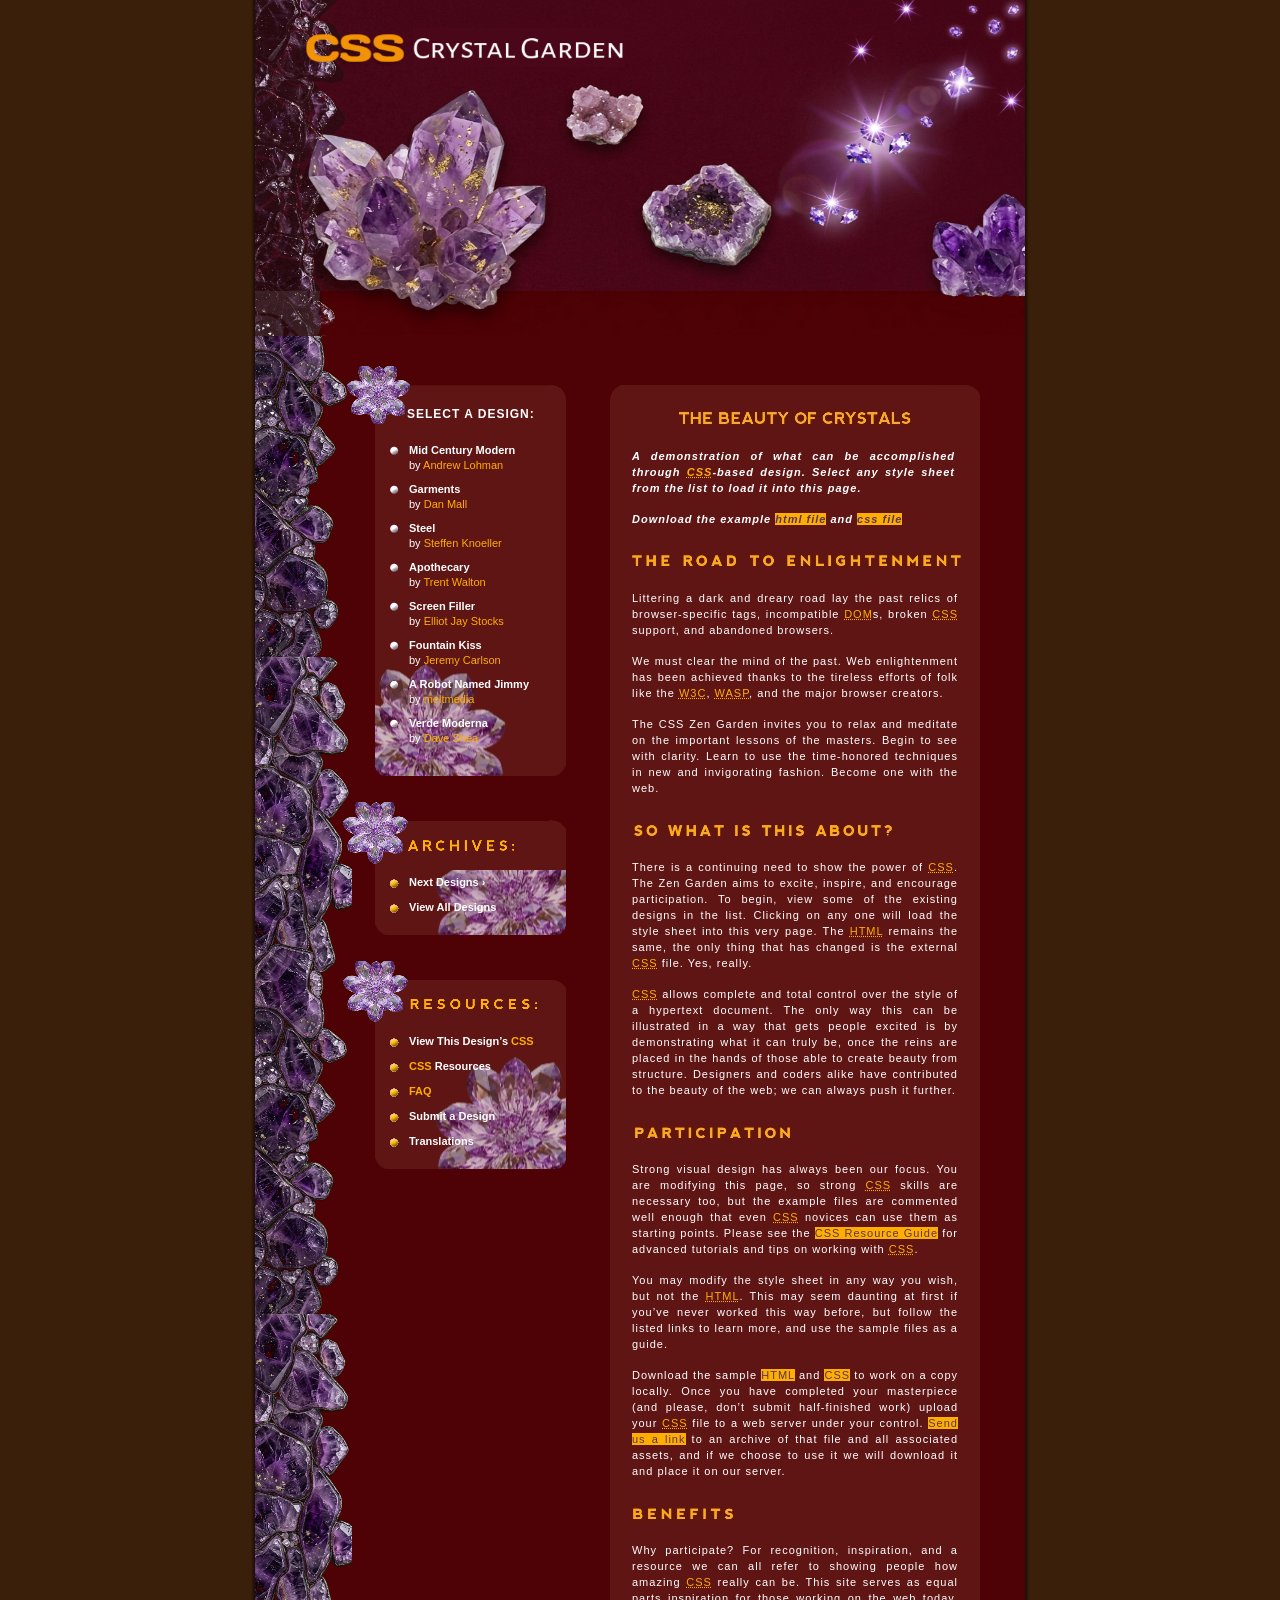
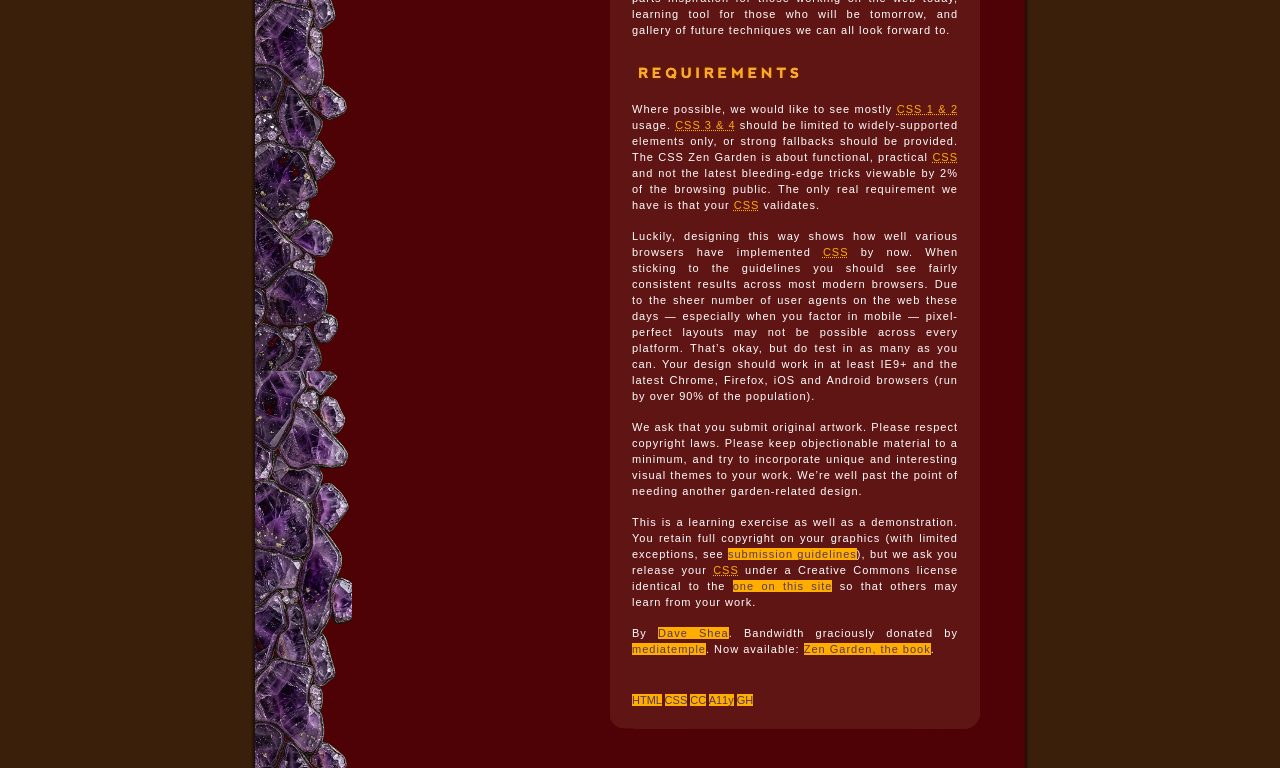
<file: index.html>
<!DOCTYPE html>
<!-- saved from url=(0029)https://csszengarden.com/123/ -->
<html lang="en"><head><meta http-equiv="Content-Type" content="text/html; charset=UTF-8">
	
	<title>CSS Zen Garden: The Beauty of CSS Design</title>

	<link rel="stylesheet" media="screen" href="style.css">
	<link rel="alternate" type="application/rss+xml" title="RSS" href="http://www.csszengarden.com/zengarden.xml">

	<meta name="viewport" content="width=device-width, initial-scale=1.0">
	<meta name="author" content="Dave Shea">
	<meta name="description" content="A demonstration of what can be accomplished visually through CSS-based design.">
	<meta name="robots" content="all">


	<!--[if lt IE 9]>
	<script src="script/html5shiv.js"></script>
	<![endif]-->
</head>

<!--



	View source is a feature, not a bug. Thanks for your curiosity and
	interest in participating!

	Here are the submission guidelines for the new and improved csszengarden.com:

	- CSS3? Of course! Prefix for ALL browsers where necessary.
	- go responsive; test your layout at multiple screen sizes.
	- your browser testing baseline: IE9+, recent Chrome/Firefox/Safari, and iOS/Android
	- Graceful degradation is acceptable, and in fact highly encouraged.
	- use classes for styling. Don't use ids.
	- web fonts are cool, just make sure you have a license to share the files. Hosted
	  services that are applied via the CSS file (ie. Google Fonts) will work fine, but
	  most that require custom HTML won't. TypeKit is supported, see the readme on this
	  page for usage instructions: https://github.com/mezzoblue/csszengarden.com/

	And a few tips on building your CSS file:

	- use :first-child, :last-child and :nth-child to get at non-classed elements
	- use ::before and ::after to create pseudo-elements for extra styling
	- use multiple background images to apply as many as you need to any element
	- use the Kellum Method for image replacement, if still needed. http://goo.gl/GXxdI
	- don't rely on the extra divs at the bottom. Use ::before and ::after instead.

		
-->

<body id="css-zen-garden">
<div class="page-wrapper">

	<section class="intro" id="zen-intro">
		<header role="banner">
			<h1>CSS Zen Garden</h1>
			<h2>The Beauty of <abbr title="Cascading Style Sheets">CSS</abbr> Design</h2>
		</header>

		<div class="summary" id="zen-summary" role="article">
			<p>A demonstration of what can be accomplished through <abbr title="Cascading Style Sheets">CSS</abbr>-based design. Select any style sheet from the list to load it into this page.</p>
			<p>Download the example <a href="https://csszengarden.com/examples/index" title="This page&#39;s source HTML code, not to be modified.">html file</a> and <a href="https://csszengarden.com/examples/style.css" title="This page&#39;s sample CSS, the file you may modify.">css file</a></p>
		</div>

		<div class="preamble" id="zen-preamble" role="article">
			<h3>The Road to Enlightenment</h3>
			<p>Littering a dark and dreary road lay the past relics of browser-specific tags, incompatible <abbr title="Document Object Model">DOM</abbr>s, broken <abbr title="Cascading Style Sheets">CSS</abbr> support, and abandoned browsers.</p>
			<p>We must clear the mind of the past. Web enlightenment has been achieved thanks to the tireless efforts of folk like the <abbr title="World Wide Web Consortium">W3C</abbr>, <abbr title="Web Standards Project">WaSP</abbr>, and the major browser creators.</p>
			<p>The CSS Zen Garden invites you to relax and meditate on the important lessons of the masters. Begin to see with clarity. Learn to use the time-honored techniques in new and invigorating fashion. Become one with the web.</p>
		</div>
	</section>

	<div class="main supporting" id="zen-supporting" role="main">
		<div class="explanation" id="zen-explanation" role="article">
			<h3>So What is This About?</h3>
			<p>There is a continuing need to show the power of <abbr title="Cascading Style Sheets">CSS</abbr>. The Zen Garden aims to excite, inspire, and encourage participation. To begin, view some of the existing designs in the list. Clicking on any one will load the style sheet into this very page. The <abbr title="HyperText Markup Language">HTML</abbr> remains the same, the only thing that has changed is the external <abbr title="Cascading Style Sheets">CSS</abbr> file. Yes, really.</p>
			<p><abbr title="Cascading Style Sheets">CSS</abbr> allows complete and total control over the style of a hypertext document. The only way this can be illustrated in a way that gets people excited is by demonstrating what it can truly be, once the reins are placed in the hands of those able to create beauty from structure. Designers and coders alike have contributed to the beauty of the web; we can always push it further.</p>
		</div>

		<div class="participation" id="zen-participation" role="article">
			<h3>Participation</h3>
			<p>Strong visual design has always been our focus. You are modifying this page, so strong <abbr title="Cascading Style Sheets">CSS</abbr> skills are necessary too, but the example files are commented well enough that even <abbr title="Cascading Style Sheets">CSS</abbr> novices can use them as starting points. Please see the <a href="https://csszengarden.com/pages/resources/" title="A listing of CSS-related resources"><abbr title="Cascading Style Sheets">CSS</abbr> Resource Guide</a> for advanced tutorials and tips on working with <abbr title="Cascading Style Sheets">CSS</abbr>.</p>
			<p>You may modify the style sheet in any way you wish, but not the <abbr title="HyperText Markup Language">HTML</abbr>. This may seem daunting at first if you’ve never worked this way before, but follow the listed links to learn more, and use the sample files as a guide.</p>
			<p>Download the sample <a href="https://csszengarden.com/examples/index" title="This page&#39;s source HTML code, not to be modified.">HTML</a> and <a href="https://csszengarden.com/examples/style.css" title="This page&#39;s sample CSS, the file you may modify.">CSS</a> to work on a copy locally. Once you have completed your masterpiece (and please, don’t submit half-finished work) upload your <abbr title="Cascading Style Sheets">CSS</abbr> file to a web server under your control. <a href="https://csszengarden.com/pages/submit/" title="Use the contact form to send us your CSS file">Send us a link</a> to an archive of that file and all associated assets, and if we choose to use it we will download it and place it on our server.</p>
		</div>

		<div class="benefits" id="zen-benefits" role="article">
			<h3>Benefits</h3>
			<p>Why participate? For recognition, inspiration, and a resource we can all refer to showing people how amazing <abbr title="Cascading Style Sheets">CSS</abbr> really can be. This site serves as equal parts inspiration for those working on the web today, learning tool for those who will be tomorrow, and gallery of future techniques we can all look forward to.</p>
		</div>

		<div class="requirements" id="zen-requirements" role="article">
			<h3>Requirements</h3>
			<p>Where possible, we would like to see mostly <abbr title="Cascading Style Sheets, levels 1 and 2">CSS 1 &amp; 2</abbr> usage. <abbr title="Cascading Style Sheets, levels 3 and 4">CSS 3 &amp; 4</abbr> should be limited to widely-supported elements only, or strong fallbacks should be provided. The CSS Zen Garden is about functional, practical <abbr title="Cascading Style Sheets">CSS</abbr> and not the latest bleeding-edge tricks viewable by 2% of the browsing public. The only real requirement we have is that your <abbr title="Cascading Style Sheets">CSS</abbr> validates.</p>
			<p>Luckily, designing this way shows how well various browsers have implemented <abbr title="Cascading Style Sheets">CSS</abbr> by now. When sticking to the guidelines you should see fairly consistent results across most modern browsers. Due to the sheer number of user agents on the web these days — especially when you factor in mobile — pixel-perfect layouts may not be possible across every platform. That’s okay, but do test in as many as you can. Your design should work in at least IE9+ and the latest Chrome, Firefox, iOS and Android browsers (run by over 90% of the population).</p>
			<p>We ask that you submit original artwork. Please respect copyright laws. Please keep objectionable material to a minimum, and try to incorporate unique and interesting visual themes to your work. We’re well past the point of needing another garden-related design.</p>
			<p>This is a learning exercise as well as a demonstration. You retain full copyright on your graphics (with limited exceptions, see <a href="https://csszengarden.com/pages/submit/guidelines/">submission guidelines</a>), but we ask you release your <abbr title="Cascading Style Sheets">CSS</abbr> under a Creative Commons license identical to the <a href="http://creativecommons.org/licenses/by-nc-sa/3.0/" title="View the Zen Garden&#39;s license information.">one on this site</a> so that others may learn from your work.</p>
			<p role="contentinfo">By <a href="http://www.mezzoblue.com/">Dave Shea</a>. Bandwidth graciously donated by <a href="http://www.mediatemple.net/">mediatemple</a>. Now available: <a href="http://www.amazon.com/exec/obidos/ASIN/0321303474/mezzoblue-20/">Zen Garden, the book</a>.</p>
		</div>

		<footer>
			<a href="http://validator.w3.org/check/referer" title="Check the validity of this site’s HTML" class="zen-validate-html">HTML</a>
			<a href="http://jigsaw.w3.org/css-validator/check/referer" title="Check the validity of this site’s CSS" class="zen-validate-css">CSS</a>
			<a href="http://creativecommons.org/licenses/by-nc-sa/3.0/" title="View the Creative Commons license of this site: Attribution-NonCommercial-ShareAlike." class="zen-license">CC</a>
			<a href="http://mezzoblue.com/zengarden/faq/#aaa" title="Read about the accessibility of this site" class="zen-accessibility">A11y</a>
			<a href="https://github.com/mezzoblue/csszengarden.com" title="Fork this site on Github" class="zen-github">GH</a>
		</footer>

	</div>


	<aside class="sidebar" role="complementary">
		<div class="wrapper">

			<div class="design-selection" id="design-selection">
				<h3 class="select">Select a Design:</h3>
				<nav role="navigation">
					<ul>
					<li>
						<a href="https://csszengarden.com/221/" class="design-name">Mid Century Modern</a> by						<a href="http://andrewlohman.com/" class="designer-name">Andrew Lohman</a>
					</li>					<li>
						<a href="https://csszengarden.com/220/" class="design-name">Garments</a> by						<a href="http://danielmall.com/" class="designer-name">Dan Mall</a>
					</li>					<li>
						<a href="https://csszengarden.com/219/" class="design-name">Steel</a> by						<a href="http://steffen-knoeller.de/" class="designer-name">Steffen Knoeller</a>
					</li>					<li>
						<a href="https://csszengarden.com/218/" class="design-name">Apothecary</a> by						<a href="http://trentwalton.com/" class="designer-name">Trent Walton</a>
					</li>					<li>
						<a href="https://csszengarden.com/217/" class="design-name">Screen Filler</a> by						<a href="http://elliotjaystocks.com/" class="designer-name">Elliot Jay Stocks</a>
					</li>					<li>
						<a href="https://csszengarden.com/216/" class="design-name">Fountain Kiss</a> by						<a href="http://jeremycarlson.com/" class="designer-name">Jeremy Carlson</a>
					</li>					<li>
						<a href="https://csszengarden.com/215/" class="design-name">A Robot Named Jimmy</a> by						<a href="http://meltmedia.com/" class="designer-name">meltmedia</a>
					</li>					<li>
						<a href="https://csszengarden.com/214/" class="design-name">Verde Moderna</a> by						<a href="http://www.mezzoblue.com/" class="designer-name">Dave Shea</a>
					</li>					</ul>
				</nav>
			</div>

			<div class="design-archives" id="design-archives">
				<h3 class="archives">Archives:</h3>
				<nav role="navigation">
					<ul>
						<li class="next">
							<a href="https://csszengarden.com/123/page1">
								Next Designs <span class="indicator">›</span>
							</a>
						</li>
						<li class="viewall">
							<a href="https://csszengarden.com/pages/alldesigns/" title="View every submission to the Zen Garden.">
								View All Designs							</a>
						</li>
					</ul>
				</nav>
			</div>

			<div class="zen-resources" id="zen-resources">
				<h3 class="resources">Resources:</h3>
				<ul>
					<li class="view-css">
						<a href="https://csszengarden.com/123/123.css" title="View the source CSS file of the currently-viewed design.">
							View This Design’s <abbr title="Cascading Style Sheets">CSS</abbr>						</a>
					</li>
					<li class="css-resources">
						<a href="https://csszengarden.com/pages/resources/" title="Links to great sites with information on using CSS.">
							<abbr title="Cascading Style Sheets">CSS</abbr> Resources						</a>
					</li>
					<li class="zen-faq">
						<a href="https://csszengarden.com/pages/faq/" title="A list of Frequently Asked Questions about the Zen Garden.">
							<abbr title="Frequently Asked Questions">FAQ</abbr>						</a>
					</li>
					<li class="zen-submit">
						<a href="https://csszengarden.com/pages/submit/" title="Send in your own CSS file.">
							Submit a Design						</a>
					</li>
					<li class="zen-translations">
						<a href="https://csszengarden.com/pages/translations/" title="View translated versions of this page.">
							Translations						</a>
					</li>
				</ul>
			</div>
		</div>
	</aside>


</div>

<!--

	These superfluous divs/spans were originally provided as catch-alls to add extra imagery.
	These days we have full ::before and ::after support, favour using those instead.
	These only remain for historical design compatibility. They might go away one day.
		
-->
<div class="extra1" role="presentation"></div><div class="extra2" role="presentation"></div><div class="extra3" role="presentation"></div>
<div class="extra4" role="presentation"></div><div class="extra5" role="presentation"></div><div class="extra6" role="presentation"></div>


</body></html>
</file>
<file: style.css>
/* css Zen Garden submission 123 - 'Skyroots', by Axel Hebenstreit, http://www.sonnenvogel.com/ */
/* css released under Creative Commons License - http://creativecommons.org/licenses/by-nc-sa/1.0/  */
/* All associated graphics copyright 2004, Axel Hebenstreit */
/* Added: Sept. 13th, 2004 */

/* IMPORTANT */
/* This design is not a template. You may not reproduce it elsewhere without the 
   designer's written permission. However, feel free to study the CSS and use 
   techniques you learn from it elsewhere. */



/* Basic Elements */
html, body
{
	color: white;
	font: 11px/16px "trebuchet ms", arial, helvetica, sans;
	background: #3a200a url(pictures/bg.gif) repeat-y center top;
	text-align: center;
	margin: 0;
	padding: 0;
}

p
{
	font: 11px/16px "trebuchet ms", arial, helvetica, sans;
	text-align: justify;
	letter-spacing: 1px;
	margin: 0 0 0;
	padding: 0 22px 15px;
}

a
{
	color: #59365f;
	text-decoration: none;
	background-color: #ffae00;
}

a abbr
{
	color: #59365f;
	text-decoration: none;
}

.sidebar a abbr
{
	color: #ffae00;
	text-decoration: none;
}

a:hover
{
	color: #feffff;
	text-decoration: underline;
}

abbr
{
	color: #ffae00;
	text-transform: uppercase;
	cursor: help;
}

/* specific divs */
footer
{
	background: transparent url(pictures/footer_bg.png) no-repeat left bottom;
	padding: 20px 0 60px 22px;
}

.page-wrapper
{
	background: #4E0206 url(pictures/steine.png) repeat-y;
	display: block;
	margin: 0 auto;
	padding: 0;
	position: relative;
	width: 770px;
}

.design-selection
{
	background: #601515 url(pictures/kasten1_03.png) no-repeat left bottom;
	padding-bottom: 30px;
	position: relative;
}

.design-archives, .zen-resources
{
	background: #b99ab8 url(pictures/blume_unten.png) no-repeat left bottom;
	margin-top: 26px;
	padding-bottom: 15px;
}

/* header graphics */
header
{
	background: url(pictures/top.png) no-repeat 0 0;
	text-indent: -2000px;
	margin: 0;
	padding: 0;
	height: 366px;
}

header h2
{
	line-height: 0;
	background: #601515 url(pictures/headlines_02.png) no-repeat;
	text-indent: -2000px;
	display: block;
	margin: 0;
	padding: 0;
	position: relative;
	top: 385px;
	left: 355px;
	width: 370px;
	height: 68px;
}

.summary
{
	background-color: #601515;
	text-align: left;
	margin: 82px 0 0;
	padding: 0;
	position: relative;
	top: 0;
	left: 355px;
	width: 370px;
	height: auto;
}

* html header h2,  * html .summary { left: 155px; }

.summary p
{
	font-style: italic;
	font-weight: bold;
	padding-right: 22px;
	padding-left: 22px;
	width: 323px;
}

h3
{
	text-indent: -2000px;
	margin: 0;
	padding: 0;
}

h1, h2 { display: none; }

.preamble h3
{
	background: url(pictures/headlines_03.png) no-repeat 0 0;
	margin: 0;
	padding: 0;
	width: 370px;
	height: 48px;
}

.explanation h3
{
	background: url(pictures/headlines_04.png) no-repeat 0 0;
	margin: 0;
	padding: 0;
	width: 370px;
	height: 48px;
}

.participation h3
{
	background: url(pictures/headlines_05.png) no-repeat 0 0;
	margin: 0;
	padding: 0;
	width: 370px;
	height: 48px;
}

.benefits h3
{
	background: url(pictures/headlines_06.png) no-repeat 0 0;
	margin: 0;
	padding: 0;
	width: 370px;
	height: 48px;
}

.requirements h3
{
	background: url(pictures/headlines_07.png) no-repeat 0 0;
	margin: 0;
	padding: 0;
	width: 370px;
	height: 48px;
}

.preamble,  .supporting
{
	background-color: #601515;
	text-align: left;
	position: relative;
	left: 355px;
	width: 370px;
}

* html .preamble, * html .supporting
{
	background-color: #601515;
	text-align: left;
	position: relative;
	left: 155px;
	width: 370px;
}

/*linklist
*/

.sidebar
{
	position: absolute;
	top: 366px;
	left: 82px;
	width: 229px;
	overflow: hidden;
}

.sidebar .wrapper
{
	text-align: left;
	position: relative;
	left: 38px;
	width: 191px;
}

.sidebar h3
{
	margin: 0;
	width: 229px;
	height: 68px;
}

.sidebar h3.select
{
	background: url(pictures/kastenlilie.png) no-repeat left top;
	position: relative;
	right: 38px;
}

.sidebar h3.archives
{
	background: url(pictures/liliarchives_01.png) no-repeat left top;
	margin-top: 23px;
	position: relative;
	right: 38px;
}

.sidebar h3.resources
{
	background: url(pictures/liliresourcen_01.png) no-repeat left top;
	margin-top: 23px;
	position: relative;
	right: 38px;
}

.sidebar h3.select
{
	color: #feffff;
	font-size: 12px;
	font-family: "Trebuchet MS", Geneva, Arial, Helvetica, SunSans-Regular, sans-serif;
	text-transform: uppercase;
	text-indent: 0;
	letter-spacing: 1px;
	display: block;
	padding-top: 40px;
	padding-left: 70px;
	height: 28px;
}

.sidebar h3.archives, .sidebar h3.resources {
	text-indent: 200%;
	white-space: nowrap;
	overflow: hidden;
}

.sidebar ul
{
	margin: 0;
	padding: 0;
}

.sidebar li
{
	font-size: 11px;
	line-height: 11px;
	background: url(pictures/bullet1.gif) no-repeat 0 12px;
	list-style-type: none;
	display: block;
	margin: 0 0 0 14px;
	padding: 0 0 0 20px;
	height: auto;
}

.sidebar li a
{
	color: #feffff;
	font-size: 11px;
	font-weight: bold;
	line-height: 15px;
	text-decoration: none;
	background: transparent;
	display: block;
	padding: 9px 0 0 0;
	width: auto;
}

.sidebar li a:hover
{
	color: #ffae00;
	text-decoration: underline;
}

.sidebar li a.designer-name:link, .sidebar li a.designer-name:visited
{
	color: #ffae00;
	font-size: 11px;
	font-weight: normal;
	line-height: 15px;
	display: inline;
}

.sidebar li a.designer-name:hover
{
	color: #feffff;
	text-decoration: underline;
}

.sidebar .design-archives li, .sidebar .zen-resources li
{
	background: url(pictures/bullet2.gif) no-repeat 0 9px;
	list-style-type: none;
	display: block;
	margin-left: 14px;
	padding-left: 20px;
	height: 25px;
}

.sidebar .design-archives li a, .sidebar .zen-resources li a
{
	color: #ffffff;
	padding-top: 5px;
	padding-bottom: 3px;
}

.sidebar .design-archives li a:hover, .sidebar .zen-resources li a:hover { color: #feffff; }

/* extra divs */
.extra1, .extra2, .extra3, .extra4, .extra5, .extra6 { display: none; }
</file>
